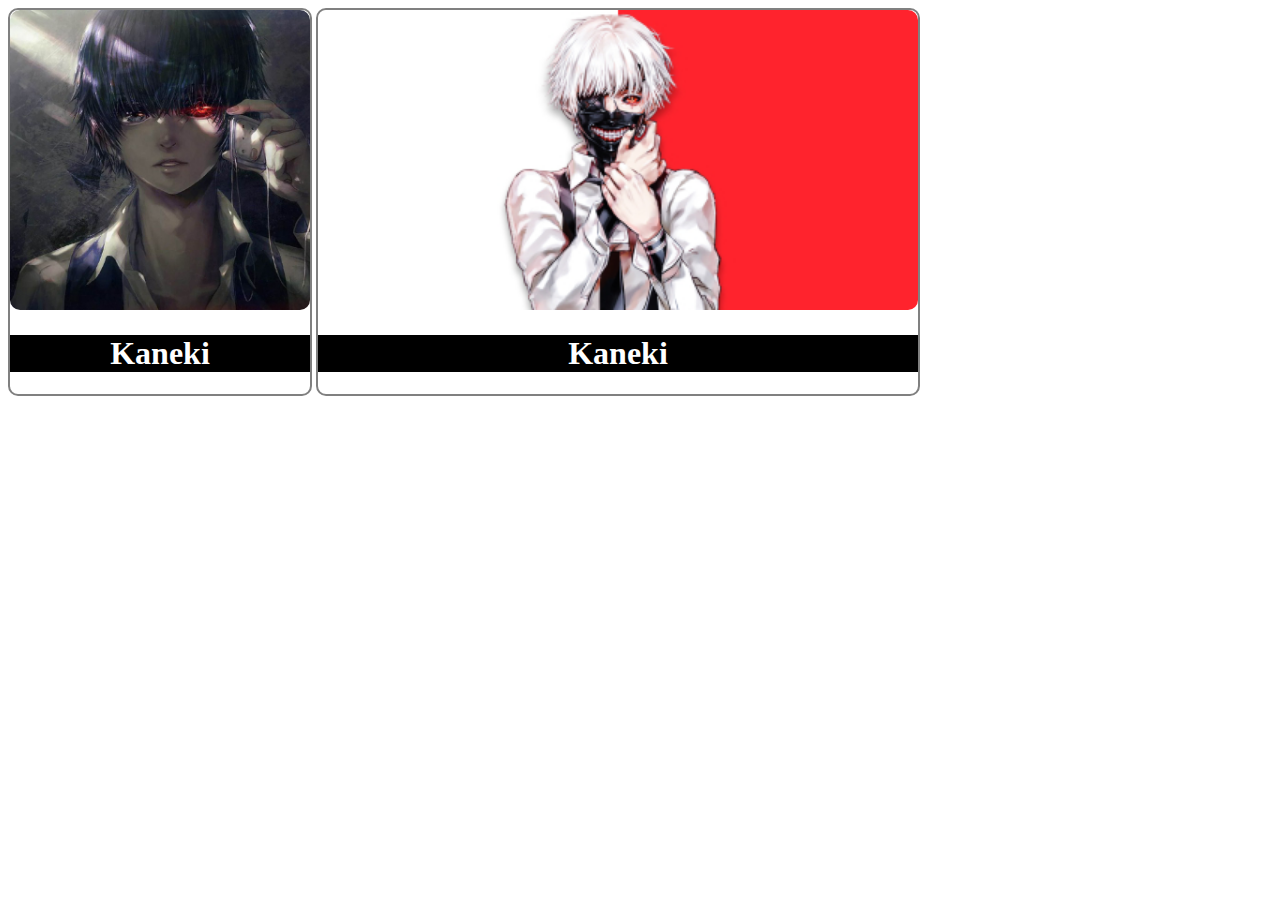
<file: about.html>
<!DOCTYPE html>
<html lang="en">
<head>
    <meta charset="UTF-8">
    <meta name="viewport" content="width=device-width, initial-scale=1.0">
    <link rel="stylesheet" href="./style.css">
    <title>Anime</title>
</head>
<body>
    <div>
        <img src="./img/photo_2024-05-06_19-51-40.jpg" alt="">
        <h1>Kaneki</h1>
    </div>
    <div>
        <img src="./img/wallpapersden.com_ken-kaneki-tokyo-ghoul-art_400x200.jpg" alt="">
        <h1>Kaneki</h1>
    </div>
</body>
</html>
</file>
<file: style.css>
div{
    width: 500;
    height: 400;
    border: 2px solid gray;
    border-radius: 10px;
    display: inline-block;
}

img{
    width: 100%;
    height: 300px;
    border-radius: 10px;
}

h1{
    text-align: center;
    color: white;
    background-color: black;
}
</file>
